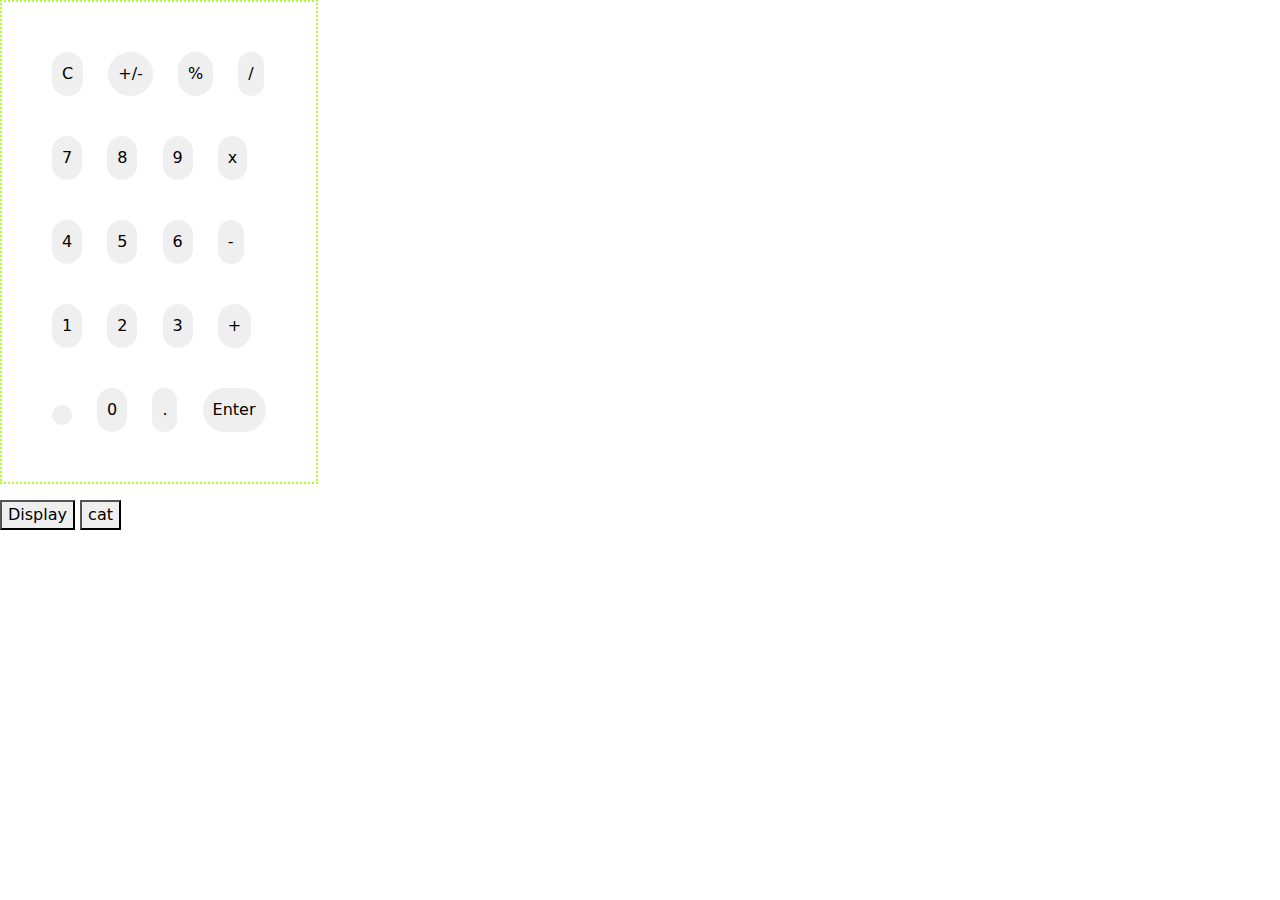
<file: index.html>
<!DOCTYPE html>
<html lang="en">
<head>
    <meta charset="UTF-8">
    <meta name="viewport" content="width=device-width, initial-scale=1.0">
    <title>Document</title>
    <link rel="stylesheet" href="bootstrap.min.css">
    <link rel="stylesheet" href="index.css">
</head>
<body>
    
    <div class="apple">

        <div>

            <button>C</button>
            <button>+/-</button>
            <button>%</button>
            <button>/</button>

        </div>

        <div>

            <button>7</button>
            <button>8</button>
            <button>9</button>
            <button>x</button>

        </div>

        <div>

            <button>4</button>
            <button>5</button>
            <button>6</button>
            <button>-</button>

        </div>

        <div>

            <button>1</button>
            <button>2</button>
            <button>3</button>
            <button>+</button>

        </div>

        <div>

            <button></button>
            <button>0</button>
            <button>.</button>
            <button>Enter</button>

        </div>

    </div>

    <p id="a"></p>


    <!-- <style>
        #apple{
            border: 5px dotted red;
            border-radius: 25px;
            background-color: goldenrod;
        }
    </style> -->

    <button id="apple">Display</button>

    <button id="ball">cat</button>










    <script src="index.js"></script>
    
</body>
</html>
</file>
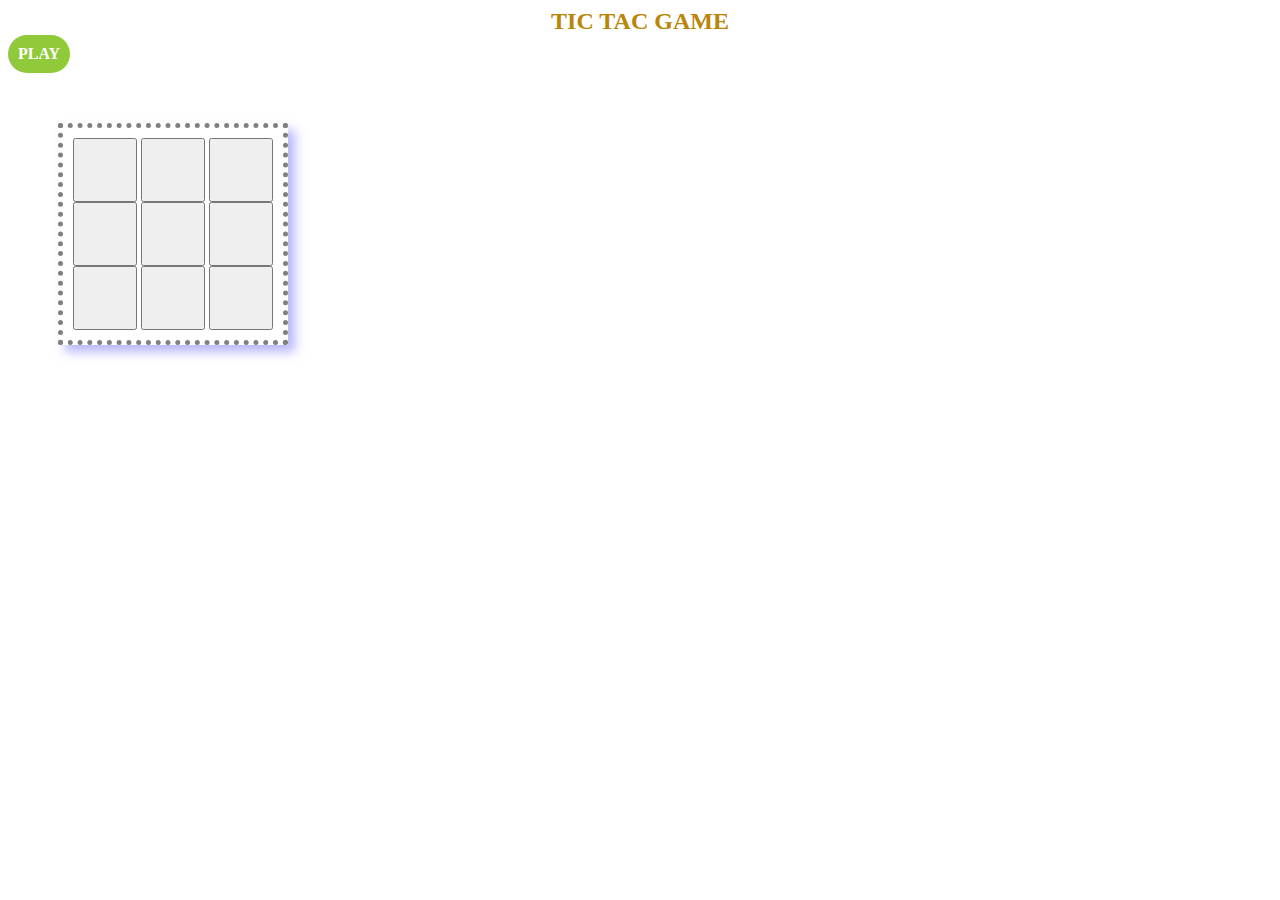
<file: xo/index.html>
<!DOCTYPE html>
<html lang="en">
<head>
    <meta charset="UTF-8">
    <meta name="viewport" content="width=device-width, initial-scale=1.0">
    <title>Document</title>
</head>
<body>

    <style>
        .apple{
            margin: 50px;
            padding: 10px;
            box-shadow: 7px 7px 10px rgba(151, 151, 249, 0.696);
            width: fit-content;
            border: 5px dotted gray;
        }

        .ball{
            color: darkgoldenrod;
            text-align: center;
            font-size: x-large;
        }

        .cat{
            border-radius: 50px;
            color: white;
            background-color: rgba(115, 188, 7, 0.798);
            width: fit-content;
            cursor: pointer;
            transition: .3s ease;
            padding: 10px;
            font-weight: bold;
        }
        .cat:hover{
            box-shadow: 10px 10px 10px rgba(156, 154, 154, 0.73);
        }

        .one button{
            padding:30px;
        }

        .two button{
            padding:30px;
        }

        .three button{
            padding:30px;
        }

    </style>


<div class="ball">
    <b>TIC TAC GAME</b>
</div>

<div class="cat">
    PLAY
</div>

    <div class="apple">

        <div class="one">
            <button id="zebra1"></button>
            <button id="zebra2"></button>
            <button id="zebra3"></button>
        </div>

        <div class="two">
            <button id="zebra11"></button>
            <button id="zebra22"></button>
            <button id="zebra33"></button>
        </div>

        <div class="three">
            <button id="zebra111"></button>
            <button id="zebra222"></button>
            <button id="zebra333"></button>
        </div>

    </div>








    <script src="index.js"></script>
    
</body>
</html>
</file>
<file: index.css>
.apple{
    border: 2px dotted greenyellow;
    padding: 20px;
    width: fit-content;
}
.apple div{
    margin: 20px;
}
.apple div button{
    border: none;
    border-radius: 50px;
    padding: 10px;
    margin: 10px;
}
</file>
